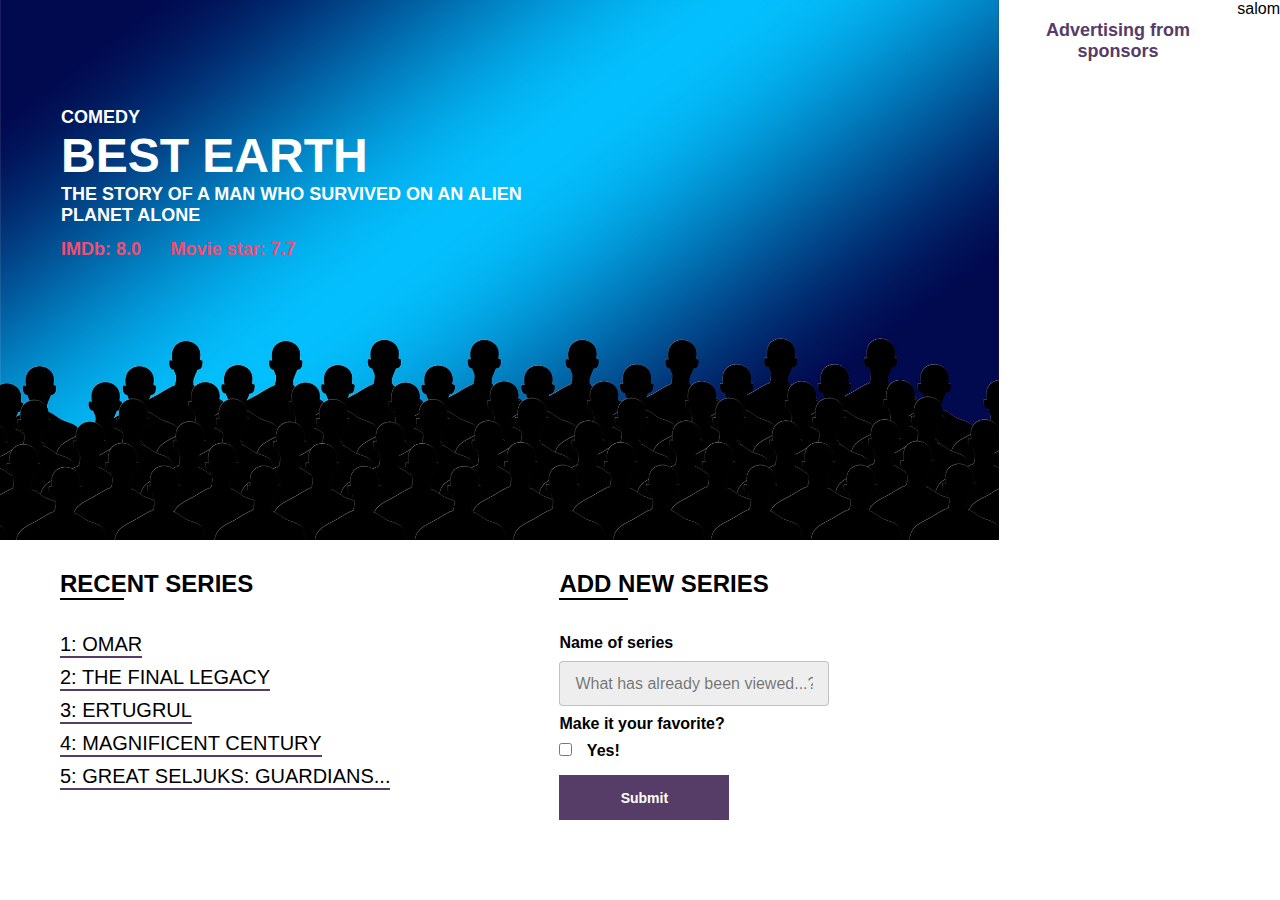
<file: index.html>
<!DOCTYPE html>
<html lang="ru">
  <head>
    <meta charset="utf-8" />
    <meta http-equiv="X-UA-Compatible" content="IE=edge" />
    <title>JavaScript</title>
    <!-- <link rel="stylesheet" href="/css/css.css" /> -->
    <link rel="stylesheet" href="css/style.css" />
  </head>
  <body>
    <!-- <div class="app">
      <div class="box" id="box"></div>

      <button>1</button>
      <button>2</button>
      <button>3</button>
      <button>4</button>
      <button>5</button>

      <div class="circle__wrapper">
        <div class="circle">A</div>
        <div class="circle">B</div>
        <div class="circle">C</div>
        <div class="circle">D</div>
      </div>

      <div class="wrapper">
        <div class="heart"></div>
        <div class="heart"></div>
        <div class="heart"></div>
      </div>
    </div>

    <p class="date"></p> -->

    <main class="promo">
      <div class="promo__content">
        <div class="promo__bg">
          <div class="promo__genre">DRAMA</div>
          <div class="promo__title">BEST EARTH</div>
          <div class="promo__descr">
            THE STORY OF A MAN WHO SURVIVED ON AN ALIEN PLANET ALONE
          </div>
          <div class="promo__ratings">
            <span>IMDb: 8.0</span>
            <span>Movie star: 7.7</span>
          </div>
        </div>
        <div class="promo__interactive">
          <div>
            <div class="promo__interactive-title">RECENT SERIES</div>
            <ul class="promo__interactive-list">
              <li class="promo__interactive-item">
                OMAR
                <div class="delete"></div>
              </li>
              <li class="promo__interactive-item">
                The Final Legacy
                <div class="delete"></div>
              </li>
              <li class="promo__interactive-item">
                ERTUGRUL
                <div class="delete"></div>
              </li>
              <li class="promo__interactive-item">
                MAGNIFICENT CENTURY
                <div class="delete"></div>
              </li>
              <li class="promo__interactive-item">
                GREAT SELJUKS: GUARDIANS...
                <div class="delete"></div>
              </li>
            </ul>
          </div>
          <div>
            <form class="add">
              <div class="promo__interactive-title">ADD NEW SERIES</div>
              <span>Name of series</span>
              <input
                class="adding__input"
                type="text"
                placeholder="What has already been viewed...?"
              />
              <span>Make it your favorite?</span>
              <input type="checkbox" />
              <span class="yes">Yes!</span>
              <button>Submit</button>
            </form>
          </div>
        </div>
      </div>
      <div class="promo__adv">
        <div class="promo__adv-title">Advertising from sponsors</div>
        <img src="img/facebook.jpg" alt="some picture" />
        <img src="img/media.png" alt="some picture" />
        <img src="img/content_2.jpg" alt="some picture" />
        <img src="img/content_3.png" alt="some picture" />
      </div>
      <p>salom</p>
    </main>

    <!-- <script src="./js/dom_amaliyot.js"></script> -->
    <script src="./js/script.js"></script>
  </body>
</html>
</file>
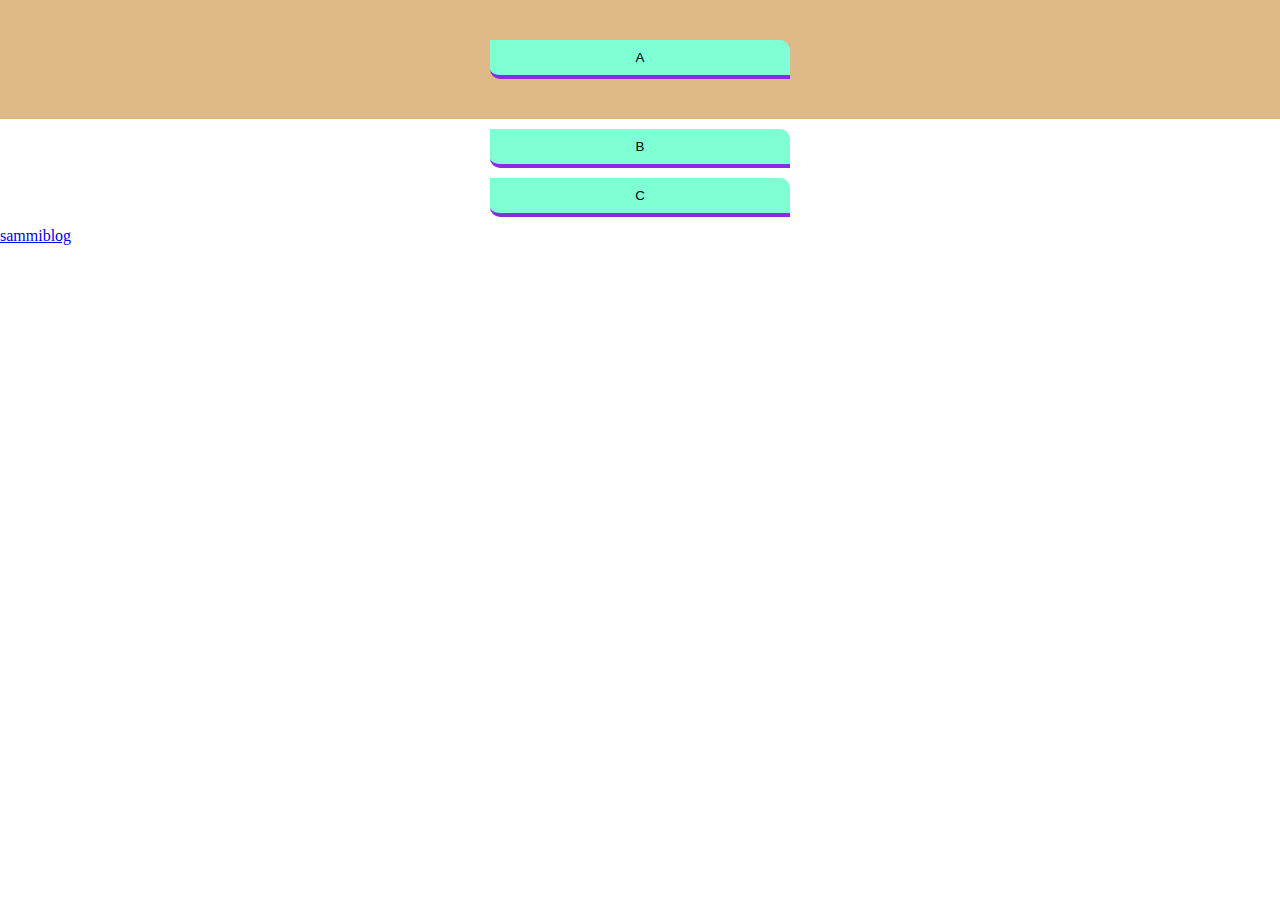
<file: salom.html>
<!DOCTYPE html>
<html lang="en">
  <head>
    <meta charset="UTF-8" />
    <meta http-equiv="X-UA-Compatible" content="IE=edge" />
    <meta name="viewport" content="width=device-width, initial-scale=1.0" />
    <title>Document</title>
    <link rel="stylesheet" href="./css/salom_css.css" />
  </head>
  <body>
    <div class="overlay"><button id="btn">A</button></div>
    <button>B</button>
    <button>C</button>

    <a href="https://sammiblog.com" target="_blank">sammiblog</a>

    <script src="./js/js.js"></script>
  </body>
</html>
</file>
<file: css/css.css>
.app {
  position: absolute;
  left: 30%;
  transform: rotateX(-50%);
  text-align: center;
}
.box {
  width: 150px;
  height: 150px;
  background-color: rgb(61, 89, 214);
  margin: 0 auto;
}
button {
  width: 80px;
  height: 50px;
  margin-top: 10px;
  border: none;
  border-radius: 8px;
  background-color: rgb(61, 58, 77);
  color: #fff;
  cursor: pointer;
  outline: none;
  position: relative;
}
.circle__wrapper {
  display: flex;
  position: relative;
  margin-top: 10px;
}
.circle {
  width: 80px;
  height: 80px;
  background-color: rgb(48, 48, 99);
  margin-top: 10px;
  border-radius: 100%;
  display: flex;
  justify-content: center;
  align-items: center;
  color: #fff;
  font-weight: bold;
  font-size: 25px;
  margin: 0 10px;
}
.wrapper {
  position: relative;
}
.heart {
  display: inline-block;
  position: relative;
  width: 100px;
  height: 90px;
  margin-top: 10px;
}
.heart:before,
.heart:after {
  position: absolute;
  content: "";
  left: 50px;
  top: 0;
  width: 50px;
  height: 80px;
  background: red;
  -moz-border-radius: 50px 50px 0 0;
  border-radius: 50px 50px 0 0;
  -webkit-transform: rotate(-45deg);
  -moz-transform: rotate(-45deg);
  -ms-transform: rotate(-45deg);
  -o-transform: rotate(-45deg);
  transform: rotate(-45deg);
  -webkit-transform-origin: 0 100%;
  -moz-transform-origin: 0 100%;
  -ms-transform-origin: 0 100%;
  -o-transform-origin: 0 100%;
  transform-origin: 0 100%;
}
.heart:after {
  left: 0;
  -webkit-transform: rotate(45deg);
  -moz-transform: rotate(45deg);
  -ms-transform: rotate(45deg);
  -o-transform: rotate(45deg);
  transform: rotate(45deg);
  -webkit-transform-origin: 100% 100%;
  -moz-transform-origin: 100% 100%;
  -ms-transform-origin: 100% 100%;
  -o-transform-origin: 100% 100%;
  transform-origin: 100% 100%;
}
.black {
  width: 150px;
  height: 50px;
  line-height: 50px;
  text-align: center;
  background-color: black;
  margin-bottom: 30px;
  margin-top: 30px;
  color: #fff;
}
</file>
<file: css/style.css>
* {
  -webkit-box-sizing: border-box;
  box-sizing: border-box;
  margin: 0;
  padding: 0;
  font-family: "Roboto", sans-serif;
}
.promo {
  height: 780px;
  display: -webkit-box;
  display: -ms-flexbox;
  display: flex;
}
.promo__content {
  width: 100%;
}
.promo__bg {
  height: 60vh;
  background: url("../img/2.jpg") center center/cover no-repeat;
  background-position: bottom;
  padding: 107px 0 0 61px;
}
.promo__genre {
  font-weight: bold;
  font-size: 18px;
  line-height: 21px;
  color: #ffffff;
  text-transform: uppercase;
}
.promo__title {
  font-weight: bold;
  font-size: 48px;
  line-height: 56px;
  color: #ffffff;
  text-transform: uppercase;
}
.promo__descr {
  width: 481px;
  font-weight: bold;
  font-size: 18px;
  line-height: 21px;
  color: #ffffff;
  text-transform: uppercase;
}
.promo__ratings {
  margin-top: 13px;
}
.promo__ratings span {
  font-weight: bold;
  font-size: 18px;
  line-height: 21px;
  color: #f64c72;
  margin-right: 25px;
}
.promo__interactive {
  display: -webkit-box;
  display: -ms-flexbox;
  display: flex;
}
.promo__interactive > div {
  width: 50%;
  padding: 30px 0 0 60px;
}
.promo__interactive-title {
  display: inline-block;
  font-weight: bold;
  font-size: 24px;
  line-height: 28px;
  color: #000000;
}
.promo__interactive-title:after {
  content: "";
  display: block;
  width: 33%;
  height: 2px;
  background-color: #000;
}
.promo__interactive-list {
  list-style-type: none;
  margin-top: 35px;
  display: -webkit-box;
  display: -ms-flexbox;
  display: flex;
  -webkit-box-orient: vertical;
  -webkit-box-direction: normal;
  -ms-flex-direction: column;
  flex-direction: column;
  -webkit-box-align: start;
  -ms-flex-align: start;
  align-items: flex-start;
}
.promo__interactive-item {
  display: inline-block;
  position: relative;
  font-weight: 300;
  font-size: 20px;
  line-height: 18px;
  color: #000000;
  margin-bottom: 15px;
  padding-right: 40px;
  text-transform: uppercase;
}
.promo__interactive-item span {
  display: block;
  position: absolute;
  left: -30px;
  top: 50%;
  -webkit-transform: translateY(-50%);
  transform: translateY(-50%);
  width: 20px;
  height: 20px;
  background: url("../icons/Star.svg") center center/cover no-repeat;
}
.promo__interactive-item:before {
  content: "";
  position: absolute;
  bottom: -5px;
  display: block;
  width: calc(100% - 40px);
  height: 2px;
  background-color: #553d67;
}
.promo__interactive-item:hover .delete {
  content: "";
  display: block;
  position: absolute;
  right: 0px;
  top: 50%;
  -webkit-transform: translateY(-50%);
  transform: translateY(-50%);
  width: 20px;
  height: 20px;
  background: url("../icons/trash.png") center center/cover no-repeat;
  cursor: pointer;
}
.promo__interactive .add .promo__interactive-title {
  margin-bottom: 25px;
}
.promo__interactive .add span {
  display: block;
  margin: 10px 0;
  font-weight: bold;
  font-size: 16px;
  line-height: 16px;
  color: #000000;
}
.promo__interactive .add .yes {
  display: inline;
  margin-left: 10px;
}
.promo__interactive .add input[type="text"] {
  width: 270px;
  height: 45px;
  line-height: 50px;
  font-size: 16px;
  background: rgba(196, 196, 196, 0.29);
  border: 1px solid rgba(0, 0, 0, 0.19);
  padding: 0 15px;
  outline: none;
  border-radius: 4px;
}
.promo__interactive .add input[type="text"]::-webkit-input-placeholder {
  font-weight: 300;
  font-size: 16px;
  color: rgba(0, 0, 0, 0.53);
}
.promo__interactive .add input[type="text"]:-ms-input-placeholder {
  font-weight: 300;
  font-size: 16px;
  color: rgba(0, 0, 0, 0.53);
}
.promo__interactive .add input[type="text"]::-ms-input-placeholder {
  font-weight: 300;
  font-size: 16px;
  color: rgba(0, 0, 0, 0.53);
}
.promo__interactive .add input[type="text"]::placeholder {
  font-weight: 300;
  font-size: 16px;
  color: rgba(0, 0, 0, 0.53);
}
.promo__interactive .add button {
  display: block;
  margin-top: 15px;
  width: 170px;
  height: 45px;
  background: #553d67;
  font-weight: bold;
  font-size: 14px;
  line-height: 14px;
  color: #ffffff;
  border: none;
  outline: none;
  cursor: pointer;
}
.promo__interactive .add button:active {
  transform: scale(0.95);
}
.promo__adv {
  padding: 0 10px;
  width: 300px;
  height: 100%;
}
.promo__adv-title {
  font-weight: bold;
  font-size: 18px;
  line-height: 21px;
  color: #553d67;
  margin: 20px 0;
  text-align: center;
}
.promo__adv img {
  width: 100%;
  margin-bottom: 10px;
}
</file>
<file: css/salom_css.css>
* {
  margin: 0;
  padding: 0;
  box-sizing: border-box;
}

button {
  display: block;
  margin: 10px auto;
  padding: 10px 30px;
  outline: none;
  width: 300px;
  background-color: aquamarine;
  border: none;
  cursor: pointer;
  border-radius: 0 10px 0 10px;
  transition: all 0.3s ease;
  border-bottom: 4px solid blueviolet;
}
button:hover {
  border-radius: 0 10px 0 10px;
  border-bottom: 7px solid blueviolet;
}
.overlay {
  width: 100%;
  padding: 30px;
  background-color: burlywood;
}
</file>
